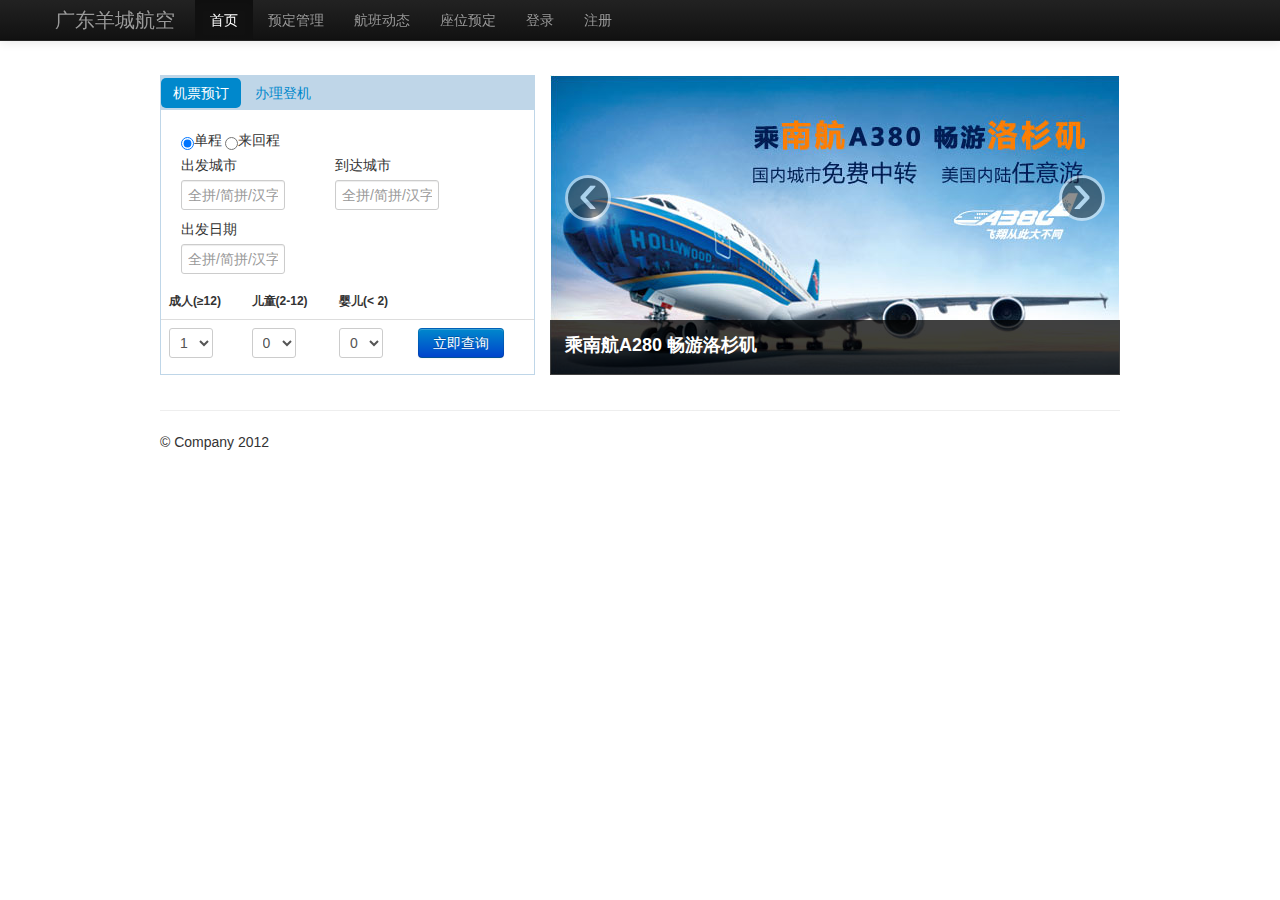
<file: index.html>
<!DOCTYPE html>
<html>
    <head>
	<meta charset="utf-8">
	<meta content="width=device-width, initial-scale=1.0" name="viewport">
	<title>广东羊城航空</title>
	<link rel="stylesheet" href="css/layout.css">
	<link rel="stylesheet" href="css/bootstrap.css">
	<style type="text/css">
		body {
			padding-top: 60px;
			padding-bottom: 40px;
		}
		.sidebar-nav {
			padding: 9px 0;
		}
	</style>
	<link rel="stylesheet" href="css/bootstrap-responsive.css">
	<!--[if lt IE 9]>
　　　　<script src="http://css3-mediaqueries-js.googlecode.com/svn/trunk/css3-mediaqueries.js"></script>
　　<![endif]-->
    </head>
    <body>
	<div class="navbar navbar-inverse navbar-fixed-top">
	    <div class="navbar-inner">
			<div class="container">
				<a class="btn btn-navbar collapsed" data-target=".nav-collapse" data-toggle="collapse">
				<span class="icon-bar"></span>
				<span class="icon-bar"></span>
				<span class="icon-bar"></span>
				</a>
				<a class="brand" href="index.html" title="广东羊城航空">广东羊城航空</a>
				<div class="nav-collapse collapse">
					<ul class="nav">
						<li  class="active">
							<a href="index.html">首页</a>
						</li>
						<li>
							<a href="reservationManage.html">预定管理</a>
						</li>
						<li>
							<a href="flightTrend.html">航班动态</a>
						</li>
						<li>
							<a href="seatReservation.html">座位预定</a>
						</li>
						<li>													
							<a data-toggle="modal" href="#logIn"  data-keyboard="true" data-backdrop="true">登录</a>
						</li>
						<li>
							<a data-toggle="modal" href="#signUp"  data-keyboard="true" data-backdrop="true">注册</a>
						</li>
					</ul>
				</div>
			</div>
		</div>
	</div>
	<div class="container addition">
		<div class="mainbox">
		<div class="tabbable">
			<ul class="nav nav-pills">
				<li class="active"><a href="#tab1" data-toggle="tab">机票预订</a></li>
				<li><a href="#tab2" data-toggle="tab">办理登机</a></li>
			</ul>
			<div class="tab-content">
				<div class="tab-pane active" id="tab1">
					<form class="form-inline">
						<label><input type="radio" name="optionsRadios" id="optionRadios1" value="option1" checked>单程</label>
						<label><input type="radio" name="optionsRadios" id="optionRadios2" value="option2">来回程</label>
					</form>
          <form class="left form">
            <label>出发城市</label>
            <input type="text" class="input-small" placeholder="全拼/简拼/汉字">
          </form>
          <form class="right form">
            <label>到达城市</label>
            <input type="text" class="input-small" placeholder="全拼/简拼/汉字">
          </form>
          <form class="left form">
            <label>出发日期</label>
            <input type="text" class="input-small" placeholder="全拼/简拼/汉字">
          </form>
          <form class="right form" id="return" style="display: none;">
            <label>回程日期</label>
            <input type="text" class="input-small" placeholder="全拼/简拼/汉字">
          </form>
          <table class="table">
            <thead>
              <tr>
                <th>成人(≥12)</th>
                <th>儿童(2-12)</th>
                <th>婴儿(&lt; 2)</th>
                <th></th>
              </tr>
            </thead>
            <tbody>
              <tr>
                <td>
                  <select class="span1">
                    <option>1</option>
                    <option>2</option>
                    <option>3</option>
                    <option>4</option>
                    <option>5</option>
                  </select>
                </td>
                <td>
                  <select class="span1">
                    <option>0</option>
                    <option>1</option>
                    <option>2</option>
                    <option>3</option>
                    <option>4</option>
                    <option>5</option>
                  </select>
                </td>
                <td>
                  <select class="span1">
                    <option>0</option>
                    <option>1</option>
                    <option>2</option>
                    <option>3</option>
                    <option>4</option>
                    <option>5</option>
                  </select>
                </td>
                <td>
                  <p>
                    <button class="btn btn-primary" type="button" onclick="window.location.href='searchResult.html'">立即查询</button>
                  </p>
                </td>
              </tr>
            </tbody>
          </table>
				</div>
				<div class="tab-pane" id="tab2">
					<form class="form-inline">
						<label><input type="radio" name="RadioGroup" id="Radios1" checked>证件号登录</label>
						<label><input type="radio" name="RadioGroup" id="Radios2" >明珠俱乐部会员</label>
						<label><input type="radio" name="RadioGroup" id="Radios3" >票号登录</label>
					</form>
          <div class="infobox" id="zhengjian">
            <label>证件号码<input class="boxes" type="text"></label>
            <label>航班号码<input class="boxes" type="text"></label>
            <label>联系手机<input class="boxes" type="text"></label>
          </div>
          <div class="infobox" id="pearl" style="display: none;">
            <label>明珠卡号<input class="boxes" type="text"></label>
            <label>明珠密码<input class="boxes" type="text"></label>
            <label>联系手机<input class="boxes" type="text"></label>
          </div>
          <div class="infobox" id="ticket" style="display: none;">
            <label>旅客姓名<input class="boxes" type="text"></label>
            <label>机票号码<input class="boxes" type="text"></label>
            <label>联系手机<input class="boxes" type="text"></label>
          </div>
          <div class="lianji">
            <label>始发城市
	            <select class="span3">
	              <option>国内</option>
	              <option>国际/地区/两岸航线</option>
	            </select>
            </label>
          </div>
          <p class="lianji">
            <button class="btn btn-primary" type="button">办理登机牌</button>
            <button class="btn btn-success" type="button">取消登机牌</button>
          </p>
				</div>
			</div>
		</div>
		<div class="showbox">
			<div id="myCarousel" class="carousel slide">
				<div class="carousel-inner">
					<div class="item active">
						<img alt="" src="ad/0.jpg">
						<div class="carousel-caption">
							<h4>乘南航A280 畅游洛杉矶</h4>
						</div>
					</div>
					<div class="item">
						<img alt="" src="ad/1.jpg">
						<div class="carousel-caption">
							<h4>南航头等舱体验季</h4>
						</div>
					</div>
					<div class="item">
						<img alt="" src="ad/2.jpg">
						<div class="carousel-caption">
							<h4>广州之路</h4>
						</div>
					</div>
					<div class="item">
						<img alt="" src="ad/3.jpg">
						<div class="carousel-caption">
							<h4>玩转国庆 享乐有道</h4>
						</div>
					</div>
				</div>
				<!-- 特殊字符和转义字符请查看  http://114.xixik.com/character/ -->
				<a class="left carousel-control" data-slide="prev" href="#myCarousel">&lsaquo;</a>
				<a class="right carousel-control" data-slide="next" href="#myCarousel">&rsaquo;</a>
			</div>
		</div>
	</div>
		    <hr>
		    <footer>
			<p>&#169; Company 2012</p>
		    </footer>
		    <!-- log in -->
			<div class="modal hide fade in" id="logIn">
				<div class="modal-header">
					<a class="close" data-dismiss="modal">×</a>
					<h3>登录</h3>
				</div>
				<div class="modal-body">
					<form class="form-horizontal">
						<fieldset>
							<div class="control-group">
								<label class="control-label" for="input01">用户名</label>
								<div class="controls">
									<input id="input01" type="text" name="" placeholder="用户名">
								</div>
							</div>
							<div class="control-group">
								<label class="control-label" for="passwd01">密码</label>
								<div class="controls">
									<input id="passwd01" type="password" name="" placeholder="密码">
								</div>
							</div>
							<div class="control-group">
								<div class="controls">
									<button class="btn btn-primary" type="submit">登录</button>
								</div>
							</div>
						</fieldset>
					</form>
				</div>
				<div class="modal-footer">
					<a href="#" class="btn" data-dismiss="modal">取消</a>
				</div>
			</div>
			<!-- Sign Up -->
			<div class="modal hide fade in" id="signUp">
				<div class="modal-header">
					<a class="close" data-dismiss="modal">×</a>
					<h3>注册</h3>
				</div>
				<div class="modal-body">
					<form class="form-horizontal">
						<fieldset>
							<div class="control-group">
								<label class="control-label" for="input02">用户名</label>
								<div class="controls">
									<input id="input02" type="text" name="" placeholder="用户名">
								</div>
							</div>
							<div class="control-group">
								<label class="control-label" for="phonename">手机号码</label>
								<div class="controls">
									<input id="phonename" type="password" name="" placeholder="手机号码">
								</div>
							</div>
							<div class="control-group">
								<label class="control-label" for="password02">密码</label>
								<div class="controls">
									<input id="password02" type="password" name="" placeholder="密码">
								</div>
							</div>
							<div class="control-group">
								<div class="controls">
									<button class="btn btn-primary" type="submit">注册</button>
								</div>
							</div>
						</fieldset>
					</form>
				</div>
				<div class="modal-footer">
					<a href="#" class="btn" data-dismiss="modal">取消</a>
				</div>
			</div>
	</div>
	    <script src="js/jquery-1.7.2.js"></script>
      	<script src="js/index.js"></script>
	    <script src="js/bootstrap.min.js"></script>
    </body>
</html>
</file>
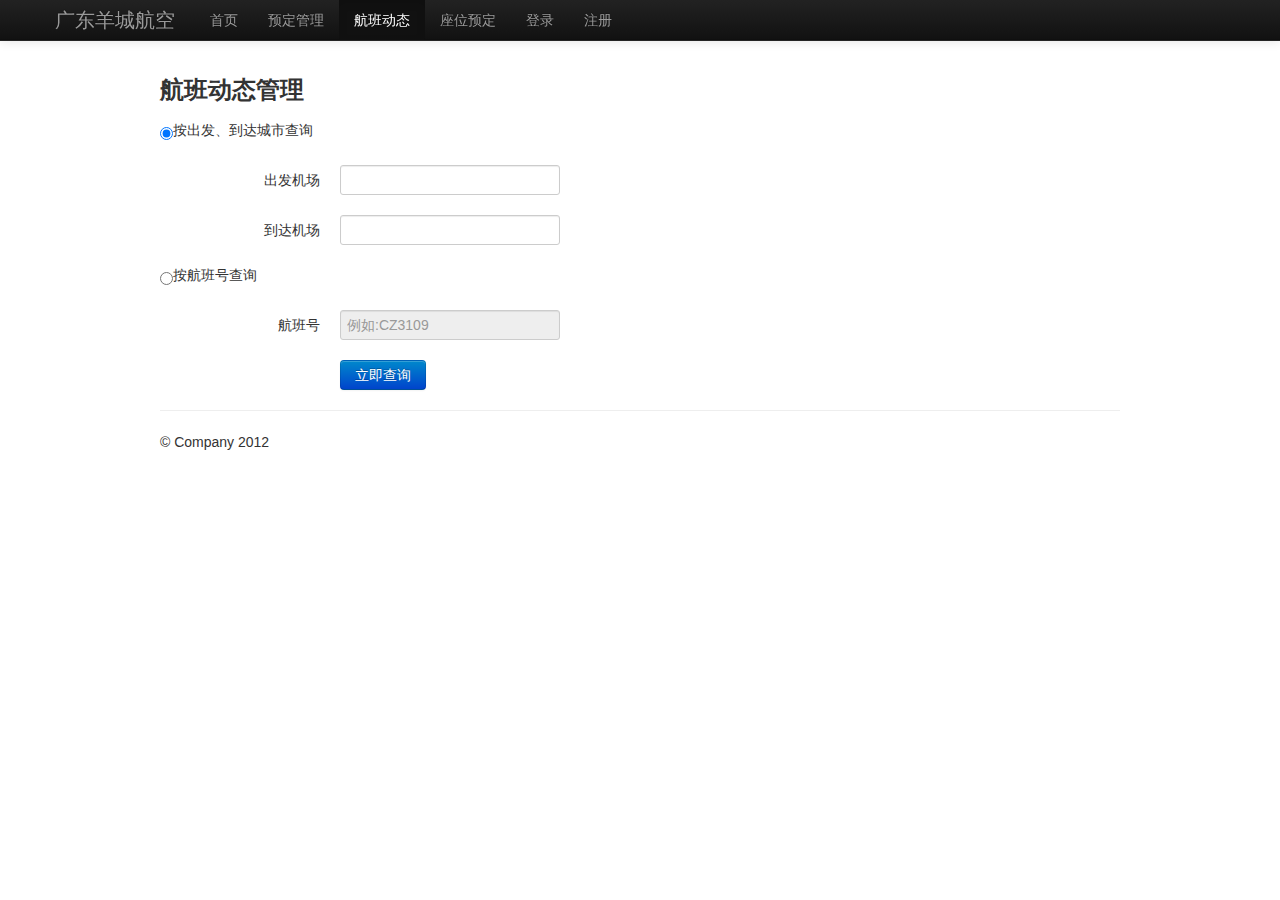
<file: flightTrend.html>
<!DOCTYPE html>
<html>
    <head>
	<meta charset="utf-8">
	<meta content="width=device-width, initial-scale=1.0" name="viewport">
	<title>广东羊城航空</title>
	<link rel="stylesheet" href="css/layout.css">
	<link rel="stylesheet" href="css/bootstrap.css">
	<style type="text/css">
		body {
			padding-top: 60px;
			padding-bottom: 40px;
		}
		.sidebar-nav {
			padding: 9px 0;
		}
	</style>
	<link rel="stylesheet" href="css/bootstrap-responsive.css">
	<!--[if lt IE 9]>
　　　　<script src="http://css3-mediaqueries-js.googlecode.com/svn/trunk/css3-mediaqueries.js"></script>
　　<![endif]-->
    </head>
    <body>
	<div class="navbar navbar-inverse navbar-fixed-top">
	    <div class="navbar-inner">
			<div class="container">
				<a class="btn btn-navbar collapsed" data-target=".nav-collapse" data-toggle="collapse">
				<span class="icon-bar"></span>
				<span class="icon-bar"></span>
				<span class="icon-bar"></span>
				</a>
				<a class="brand" href="index.html" title="广东羊城航空">广东羊城航空</a>
				<div class="nav-collapse collapse">
				<ul class="nav">
					<li>
						<a href="index.html">首页</a>
					</li>
					<li>
						<a href="reservationManage.html">预定管理</a>
					</li>
					<li class="active">
						<a href="flightTrend.html">航班动态</a>
					</li>
					<li>
						<a href="seatReservation.html">座位预定</a>
					</li>
					<li>													
						<a data-toggle="modal" href="#logIn"  data-keyboard="true" data-backdrop="true">登录</a>
					</li>
					<li>
						<a data-toggle="modal" href="#signUp"  data-keyboard="true" data-backdrop="true">注册</a>
					</li>
				</ul>
				</div>
			</div>
		</div>
	</div>
		<div class="container addition">
			<div class="motherbox">
				<h3>航班动态管理</h3>
				<div class="searchForm">
					<form id="hangbantd" class="form-horizontal" name="form1" method="post" action="flights.action">
						<div class="control-group">
							<label><input id="all" type="radio" name="choose" checked="checked" value="first">按出发、到达城市查询</label>
						</div>
						<div class="control-group">
							<label class="control-label">出发机场</label>
							<div class="controls">
								<input type="text" id="disabledInput" disabled="" name="from_city">
							</div>
						</div>
						<div class="control-group">
							<label class="control-label">到达机场</label>
							<div class="controls">
								<input type="text" id="disabledInput2" disabled="" name="to_city">
							</div>
						</div>
						<div class="control-group">
							<label><input id="single" type="radio" name="choose" value="second">按航班号查询</label>	
						</div>
						<div class="control-group">
							<label class="control-label">航班号</label>
							<div class="controls">
								<input id="disabledInput3" disabled type="text" placeholder="例如:CZ3109" name="flights_number">
							</div>
						</div>		
						<div class="control-group">
							<div class="controls">
								<button class="btn btn-primary" type="submit">立即查询</button>
							</div>
						</div>		
					</form>
				</div>		
			</div>
			<hr>
		    <footer id="footer">
				<p>&#169; Company 2012</p>
		    </footer>
			<!-- log in -->
			<div class="modal hide fade in" id="logIn">
				<div class="modal-header">
					<a class="close" data-dismiss="modal">×</a>
					<h3>登录</h3>
				</div>
				<div class="modal-body">
					<form class="form-horizontal">
						<fieldset>
							<div class="control-group">
								<label class="control-label" for="input01">用户名</label>
								<div class="controls">
									<input id="input01" type="text" name="" placeholder="用户名">
								</div>
							</div>
							<div class="control-group">
								<label class="control-label" for="passwd01">密码</label>
								<div class="controls">
									<input id="passwd01" type="password" name="" placeholder="密码">
								</div>
							</div>
							<div class="control-group">
								<div class="controls">
									<button class="btn btn-primary" type="submit">登录</button>
								</div>
							</div>
						</fieldset>
					</form>
				</div>
				<div class="modal-footer">
					<a href="#" class="btn" data-dismiss="modal">取消</a>
				</div>
			</div>
			<!-- Sign Up -->
			<div class="modal hide fade in" id="signUp">
				<div class="modal-header">
					<a class="close" data-dismiss="modal">×</a>
					<h3>注册</h3>
				</div>
				<div class="modal-body">
					<form class="form-horizontal">
						<fieldset>
							<div class="control-group">
								<label class="control-label" for="input02">用户名</label>
								<div class="controls">
									<input id="input02" type="text" name="" placeholder="用户名">
								</div>
							</div>
							<div class="control-group">
								<label class="control-label" for="phonename">手机号码</label>
								<div class="controls">
									<input id="phonename" type="password" name="" placeholder="手机号码">
								</div>
							</div>
							<div class="control-group">
								<label class="control-label" for="password02">密码</label>
								<div class="controls">
									<input id="password02" type="password" name="" placeholder="密码">
								</div>
							</div>
							<div class="control-group">
								<div class="controls">
									<button class="btn btn-primary" type="submit">注册</button>
								</div>
							</div>
						</fieldset>
					</form>
				</div>
				<div class="modal-footer">
					<a href="#" class="btn" data-dismiss="modal">取消</a>
				</div>
			</div>
		</div>
	    <script src="js/jquery-1.7.2.js"></script>
	    <script src="js/bootstrap.min.js"></script>
	    <script src="js/application.js"></script>
    </body>
</html>
</file>
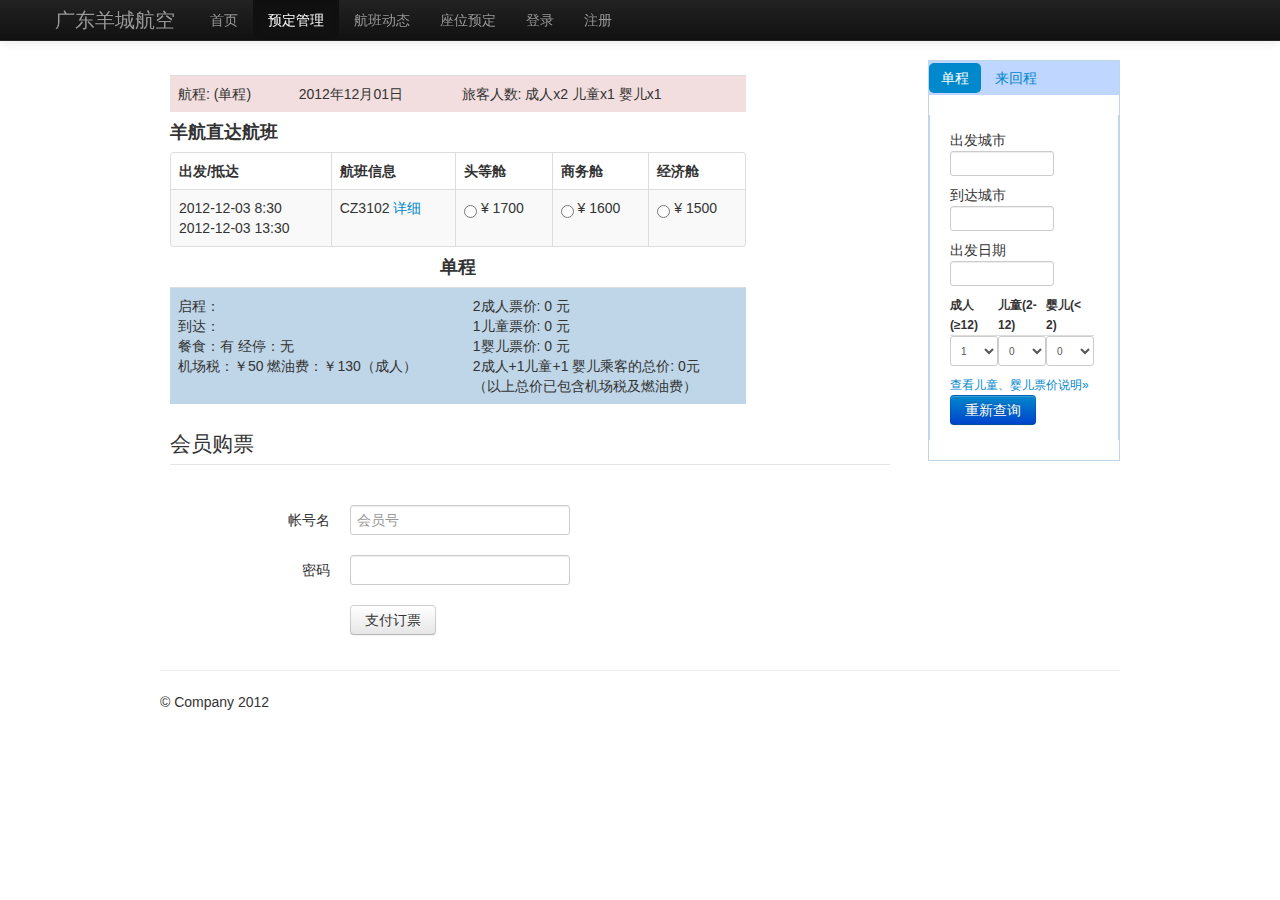
<file: searchResult.html>
<!DOCTYPE html>
<html>
    <head>
	<meta charset="utf-8">
	<meta content="width=device-width, initial-scale=1.0" name="viewport">
	<title>广东羊城航空</title>
	<link rel="stylesheet" href="css/bootstrap.css">
	<link rel="stylesheet" href="css/layout.css">
	<link rel="stylesheet" href="css/forTest.css">
	<style type="text/css">
		body {
			padding-top: 60px;
			padding-bottom: 40px;
		}
		.sidebar-nav {
			padding: 9px 0;
		}
	</style>
	<link rel="stylesheet" href="css/bootstrap-responsive.css">
	<!--[if lt IE 9]>
　　　　<script src="http://css3-mediaqueries-js.googlecode.com/svn/trunk/css3-mediaqueries.js"></script>
　　<![endif]-->
    </head>
    <body>
	<div class="navbar navbar-inverse navbar-fixed-top">
	    <div class="navbar-inner">
			<div class="container">
		    <a class="btn btn-navbar collapsed" data-target=".nav-collapse" data-toggle="collapse">
			<span class="icon-bar"></span>
			<span class="icon-bar"></span>
			<span class="icon-bar"></span>
		    </a>
		    <a class="brand" href="index.html" title="广东羊城航空">广东羊城航空</a>
			    <div class="nav-collapse collapse">
				<ul class="nav">
				    <li>
						<a href="index.html">首页</a>
					</li>
					<li  class="active">
						<a href="reservationManage.html">预定管理</a>
					</li>
					<li>
						<a href="flightTrend.html">航班动态</a>
					</li>
					<li>
						<a href="seatReservation.html">座位预定</a>
					</li>
					<li>													
						<a data-toggle="modal" href="#logIn"  data-keyboard="true" data-backdrop="true">登录</a>
					</li>
					<li>
						<a data-toggle="modal" href="#signUp"  data-keyboard="true" data-backdrop="true">注册</a>
					</li>
				</ul>
				</div>
		    </div>
	    </div>
	</div>
	    <div class="container addition">
	    	
		    <div id="icontents">
			    <div id="leftbox">
				    <div class="ncpbox newlc">
				       <table class="table">
						    <tbody>
							    <tr class="error">
								    <td>
									    <span class="luxian">
										    航程:
										    (单程)
									    </span>
								    </td>
								    <td>2012年12月01日</td>
								    <td>
									    旅客人数: 成人x2
									    儿童x1
									    婴儿x1
								    </td>
							    </tr>
						    </tbody>
					    </table>
				    </div>
				    <div id="menu_date" class="selxtimes">
				    </div>
				    <div class="oneflight">
					    <div class="zhojxc">
						    <h4>羊航直达航班</h4>
					    </div>
					    <div id="zhida" class="hplix">
						    <table class="table table-striped table-bordered table-hover">
							    <thead>
								    <tr>
									    <th>出发/抵达</th>
									    <th>航班信息</th>
									    <th>头等舱</th>
									    <th>商务舱</th>
									    <th>经济舱</th>
								    </tr>
							    </thead>
							    
							    <tbody>

								    <tr>
									    <td>
										    <div><span id="time1">2012-12-03 8:30</span></div>
										    <div><span id="time2">2012-12-03 13:30</span></div>
									    </td>
									    <td>
										    <div>
											    <span id="flight_id">CZ3102</span>
                          <a data-content="A380<br>全航程旅行时间:4小时" rel="popover" href="#" data-original-title="广州-北京" data-trigger="hover">详细</a>
										    </div>
									    </td>
									    <td>
									    	<input type="hidden" value="2" id="adult"></input>
										    <input type="hidden" value="1" id="child"></input>
										    <input type="hidden" value="1" id="baby"></input>
										    <div>
											    <span class="rad">
												    <input id="radio1" type="radio" value="1700" name="radio">
                            <label> &#165; 1700</label>
											    </span>
										    </div>
									    </td>
									    <td>
										    <div>
											    <span class="rad">
												    <input id="radio2" type="radio" value="1600" name="radio" onclick="check(this.value)">
												    <label> &#165; 1600</label>
											    </span>
										    </div>
									    </td>
									    <td>
										    <div>
											    <span class="rad">
												    <input id="radio3" type="radio" value="1500" name="radio" onclick="check(this.value)">
												    <label> &#165; 1500</label>
											    </span>
										    </div>
									    </td>
								    </tr>

							    </tbody>
								
						    </table>
						    
					    </div>
				    </div>
				    <div class="flightinx">
					    <div class="ncpbox hpinfo">
						    <table class="table">
							<caption><h4>单程</h4></caption>
							<tbody>
							    <tr class="infomation">
									<td class="noxinf">
									    <div class="shc">
									    启程：
									    <br>
									    到达：
									    <br>
									    <div class="aline"></div>
									    <span>餐食：有     经停：无</span>
									    <br>
									    <span>机场税：￥50</span>
									    <span>燃油费：￥130（成人）</span>
									    </div>
									</td>
									<td class="rightinfo">
										<div class="sxprice">
										    <div class="totalren">
											<ul>
											    <li>
											    <span class="xt">2成人票价:</span>
											    <span class="pj">
												<span class="cr">0</span>
												元
											    </span>
											    </li>
											    <li>
											    <span class="xt">1儿童票价:</span>
											    <span class="pj">
												<span class="cr">0</span>
												元
											    </span>
											    </li>
											    <li>
											    <span class="xt">1婴儿票价:</span>
											    <span class="pj">
												<span class="cr">0</span>
												元
											    </span>
											    </li>
											</ul>
										    </div>
										    <div class="totalmn">
											    <span class="xt">2成人+1儿童+1
											    	婴儿乘客的总价:</span>
											    <span class="pj redtype">
													<span id="priceCount_id">0</span>元
													<br>（以上总价已包含机场税及燃油费）
											    </span>
										    </div>
										</div>
									</td>								
							    </tr>
							</tbody>
						    </table>
						</div>
					</div>
	 				<form class="form-horizontal" action="bookingticket.action" method="post">
	 					<fieldset>
						    <legend>会员购票</legend>
						    <div class="control-group">
							<label class="control-label">帐号名</label>
							<div class="controls">
							    <input type="text" placeholder="会员号" name="vip_name"/>
							</div>
						    </div>
						    <div class="control-group">
							<label class="control-label">密码</label>
							<div class="controls">
							    <input type="password" name="vip_password"/>
							</div>
						    </div>
						    <div class="control-group">
							<div class="controls">
							    <button type="submit" class="btn">支付订票</button>
							</div>
						    </div>
					    </fieldset>
			    	</form>
		    </div>
		</div>
		<div id="rightbox">
			<form id="researchflight" action="queryticket.action" method="post" name="form">
			    <div class="">
				<ul class="nav nav-pills">
				    <li class="active"><a data-toggle="tab" href="#tab1"  >单程</a></li>
				    <li><a data-toggle="tab" href="#tab2"  >来回程</a></li>
				</ul>
				<div class="tab-content">
				    <div id="tab1" class="tab-pane active">
				    <input  type="hidden" name="ways" value="simple"/>
					    <div class="begin">
						<label>出发城市</label>
						<input class="input-small" type="text" name="from_city"/> 
					    </div>
					    <div class="arrive">
						<label>到达城市</label>
						<input class="input-small" type="text" name="to_city"/>
					    </div>
					    <div class="date">
						<label>出发日期</label>
						<input class="input-small" type="text" name="from_time"/>
					    </div>
					    <div>
						<table class="table">
						    <thead>
							<tr>
							    <th>成人(≥12)</th>
							    <th>儿童(2-12)</th>
							    <th>婴儿(&#60; 2)</th>
							</tr>
						    </thead>
						    <tbody>
							<tr>
							    <td>
								<select class="span1" name="adult_num">
								    <option>1</option>
								    <option>2</option>
								    <option>3</option>
								    <option>4</option>
								    <option>5</option>
								    <option>6</option>
								</select>
							    </td>
							    <td>
								<select class="span1" name="child_num">
								    <option>0</option>
								    <option>1</option>
								    <option>2</option>
								    <option>3</option>
								    <option>4</option>
								    <option>5</option>
								    <option>6</option>
								</select>
							    </td>
							    <td>
								<select class="span1" name="baby_num">
								    <option>0</option>
								    <option>1</option>
								    <option>2</option>
								    <option>3</option>
								    <option>4</option>
								    <option>5</option>
								    <option>6</option>
								</select>
							    </td>
							</tr>
						    </tbody>
						</table>
						<div>
						    <a data-trigger="hover" data-placement="left" data-original-title="儿童婴儿票价说明" href="#" rel="popover" data-content="开始旅行之日已满两周岁、未满12周岁的儿童按同行成人普通票价的50%付费，提供座位；无成人陪伴儿童票价另有规定。开始旅行之日未满两周岁的婴儿按同行成人普通票价的10%付费，不提供座位。每一成人旅客只能有一个婴儿享受这种票价，如需要单独占用座位时，应购买儿童票。">查看儿童、婴儿票价说明&#187;</a>
						</div>
					    </div>
					    <div class="controls">
							<button class="btn btn-primary" type="submit" >重新查询</button>
					    </div>
				    </div>
				<div id="tab2" class="tab-pane">
					    <div class="begin">
						<label>出发城市</label>
						<input class="input-small" type="text" name="from_city">
					    </div>
					    <div class="arrive">
						<label>到达城市</label>
						<input class="input-small" type="text" name="to_city">
					    </div>
					    <div class="date">
						<label>出发日期</label>
						<input class="input-small" type="text" name="from_time">
					    </div>
					    <div class="date">
						<label>达到时间</label>
						<input class="input-small" type="text" name="back_time">
					    </div>
					    <div>
						<table class="table">
						    <thead>
							<tr>
							    <th>成人(≥12)</th>
							    <th>儿童(2-12)</th>
							    <th>婴儿(&#60; 2)</th>
							</tr>
						    </thead>
						    <tbody>
							<tr>
							    <td>
								<select class="span1" name="adult_num">
								    <option>1</option>
								    <option>2</option>
								    <option>3</option>
								    <option>4</option>
								    <option>5</option>
								    <option>6</option>
								    <option>7</option>
								    <option>8</option>
								    <option>9</option>
								</select>
							    </td>
							    <td>
								<select class="span1" name="child_num">
								    <option>0</option>
								    <option>1</option>
								    <option>2</option>
								    <option>3</option>
								    <option>4</option>
								    <option>5</option>
								    <option>6</option>
								    <option>7</option>
								    <option>8</option>
								</select>
							    </td>
							    <td>
								<select class="span1" name="baby_num">
								    <option>0</option>
								    <option>1</option>
								    <option>2</option>
								    <option>3</option>
								    <option>4</option>
								    <option>5</option>
								    <option>6</option>
								    <option>7</option>
								    <option>8</option>
								</select>
							    </td>
							</tr>
						    </tbody>
						</table>
						<div>
						    <a data-trigger="hover" data-placement="left" data-original-title="儿童婴儿票价说明" href="#" rel="popover" data-content="开始旅行之日已满两周岁、未满12周岁的儿童按同行成人普通票价的50%付费，提供座位；无成人陪伴儿童票价另有规定。开始旅行之日未满两周岁的婴儿按同行成人普通票价的10%付费，不提供座位。每一成人旅客只能有一个婴儿享受这种票价，如需要单独占用座位时，应购买儿童票。">查看儿童、婴儿票价说明&#187;</a>
						</div>
					    </div>
					    <div class="controls">
						<button class="btn btn-primary" type="submit">重新查询</button>
					    </div>
				    </div>
				</div>
			    </div>
			</form>
			</div>
		<div id="footer">
			<hr>
		    <footer>
				<p>&#169; Company 2012</p>
		    </footer>
		</div>	    
		    <!-- log in -->
			<div class="modal hide fade in" id="logIn">
				<div class="modal-header">
					<a class="close" data-dismiss="modal">×</a>
					<h3>登录</h3>
				</div>
				<div class="modal-body">
					<form class="form-horizontal">
						<fieldset>
							<div class="control-group">
								<label class="control-label" for="input01">用户名</label>
								<div class="controls">
									<input id="input01" type="text" name="" placeholder="用户名">
								</div>
							</div>
							<div class="control-group">
								<label class="control-label" for="passwd01">密码</label>
								<div class="controls">
									<input id="passwd01" type="password" name="" placeholder="密码">
								</div>
							</div>
							<div class="control-group">
								<div class="controls">
									<button class="btn btn-primary" type="submit">登录</button>
								</div>
							</div>
						</fieldset>
					</form>
				</div>
				<div class="modal-footer">
					<a href="#" class="btn" data-dismiss="modal">取消</a>
				</div>
			</div>
			<!-- Sign Up -->
			<div class="modal hide fade in" id="signUp">
				<div class="modal-header">
					<a class="close" data-dismiss="modal">×</a>
					<h3>注册</h3>
				</div>
				<div class="modal-body">
					<form class="form-horizontal">
						<fieldset>
							<div class="control-group">
								<label class="control-label" for="input02">用户名</label>
								<div class="controls">
									<input id="input02" type="text" name="" placeholder="用户名">
								</div>
							</div>
							<div class="control-group">
								<label class="control-label" for="phonename">手机号码</label>
								<div class="controls">
									<input id="phonename" type="password" name="" placeholder="手机号码">
								</div>
							</div>
							<div class="control-group">
								<label class="control-label" for="password02">密码</label>
								<div class="controls">
									<input id="password02" type="password" name="" placeholder="密码">
								</div>
							</div>
							<div class="control-group">
								<div class="controls">
									<button class="btn btn-primary" type="submit">注册</button>
								</div>
							</div>
						</fieldset>
					</form>
				</div>
				<div class="modal-footer">
					<a href="#" class="btn" data-dismiss="modal">取消</a>
				</div>
			</div>
			<!-- End sign up -->
	    </div>
	    <script src="js/jquery-1.7.2.js"></script>
	    <script src="js/bootstrap.min.js"></script>
	    <script src="js/application.js"></script>
    </body>
</html>
</file>
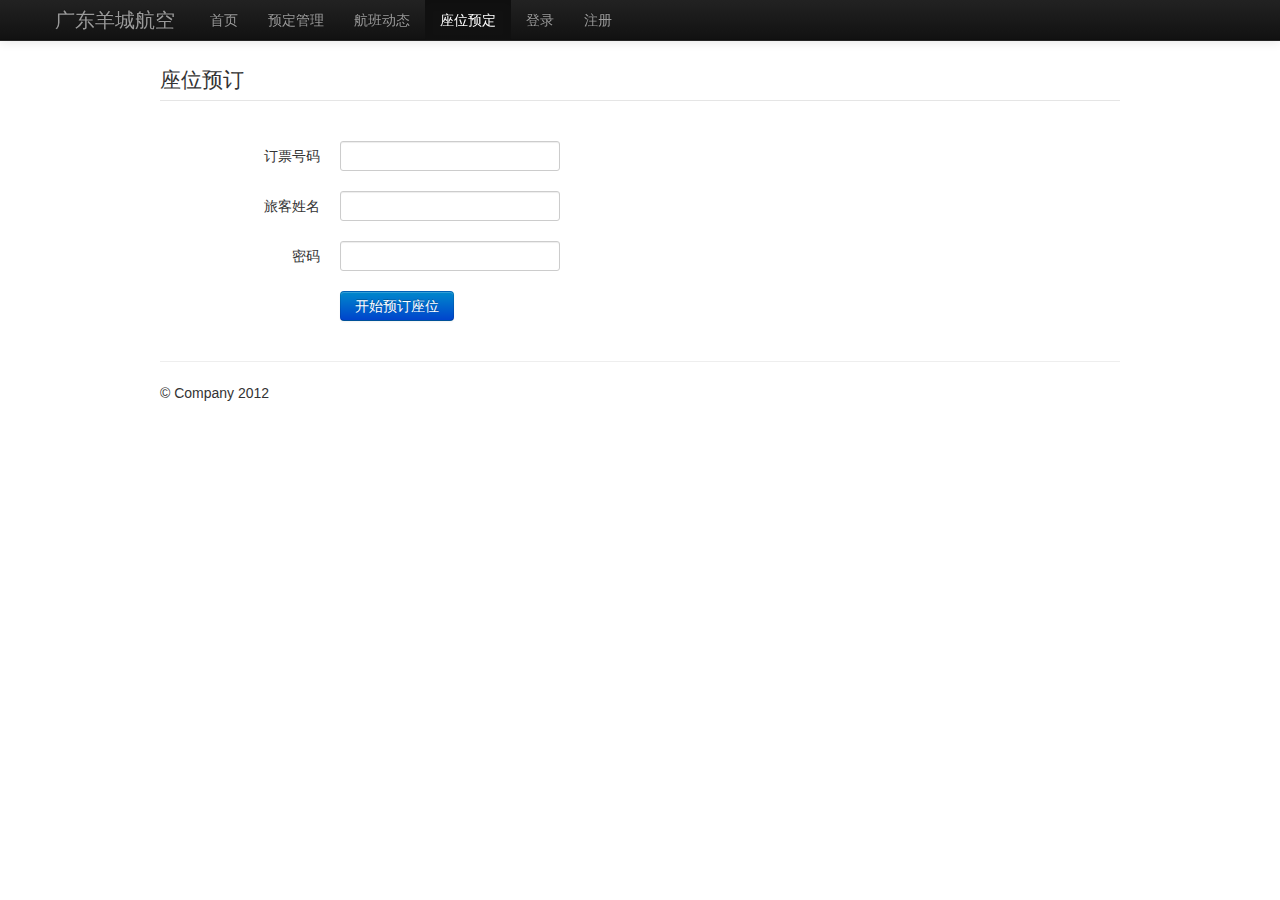
<file: seatReservation.html>
<!DOCTYPE html>
<html>
    <head>
	<meta charset="utf-8">
	<meta content="width=device-width, initial-scale=1.0" name="viewport">
	<title>广东羊城航空</title>
	<link rel="stylesheet" href="css/layout.css">
	<link rel="stylesheet" href="css/bootstrap.css">
	<style type="text/css">
		body {
			padding-top: 60px;
			padding-bottom: 40px;
		}
		.sidebar-nav {
			padding: 9px 0;
		}
	</style>
	<link rel="stylesheet" href="css/bootstrap-responsive.css">
	<!--[if lt IE 9]>
　　　　<script src="http://css3-mediaqueries-js.googlecode.com/svn/trunk/css3-mediaqueries.js"></script>
　　<![endif]-->
    </head>
    <body>
	<div class="navbar navbar-inverse navbar-fixed-top">
	    <div class="navbar-inner">
			<div class="container">
				<a class="btn btn-navbar collapsed" data-target=".nav-collapse" data-toggle="collapse">
				<span class="icon-bar"></span>
				<span class="icon-bar"></span>
				<span class="icon-bar"></span>
				</a>
				<a class="brand" href="index.html" title="广东羊城航空">广东羊城航空</a>
				<div class="nav-collapse collapse">
				<ul class="nav">
					<li>
						<a href="index.html">首页</a>
					</li>
					<li>
						<a href="reservationManage.html">预定管理</a>
					</li>
					<li>
						<a href="flightTrend.html">航班动态</a>
					</li>
					<li class="active">
						<a href="seatReservation.html">座位预定</a>
					</li>
					<li>													
						<a data-toggle="modal" href="#logIn"  data-keyboard="true" data-backdrop="true">登录</a>
					</li>
					<li>
						<a data-toggle="modal" href="#signUp"  data-keyboard="true" data-backdrop="true">注册</a>
					</li>
				</ul>
				</div>
			</div>
		</div>
	</div>
		<div class="container addition">
				<form class="form-horizontal"  method="post" action="checkticket.action">
					<fieldset>
					<legend>座位预订</legend>
					<div class="control-group">
						<label class="control-label">订票号码</label>
						<div class="controls">
							<input type="text" name="ticket_id">
						</div>	
					</div>
					<div class="control-group">
						<label class="control-label">旅客姓名</label>
						<div class="controls">
							<input type="text" name="vip_name">
						</div>
					</div>
					<div class="control-group">
						<label class="control-label">密码</label>
						<div class="controls">
							<input type="password" name="vip_password">
						</div>
					</div>								
					<div class="control-group">
						<div class="controls">
							<button class="btn btn-primary" type="submit">开始预订座位</button>
						</div>
					</div>
					</fieldset>	
				</form>
			<hr>
		    <footer id="footer">
				<p>&#169; Company 2012</p>
		    </footer>
			<!-- log in -->
			<div class="modal hide fade in" id="logIn">
				<div class="modal-header">
					<a class="close" data-dismiss="modal">×</a>
					<h3>登录</h3>
				</div>
				<div class="modal-body">
					<form class="form-horizontal">
						<fieldset>
							<div class="control-group">
								<label class="control-label" for="input01">用户名</label>
								<div class="controls">
									<input id="input01" type="text" name="" placeholder="用户名">
								</div>
							</div>
							<div class="control-group">
								<label class="control-label" for="passwd01">密码</label>
								<div class="controls">
									<input id="passwd01" type="password" name="" placeholder="密码">
								</div>
							</div>
							<div class="control-group">
								<div class="controls">
									<button class="btn btn-primary" type="submit">登录</button>
								</div>
							</div>
						</fieldset>
					</form>
				</div>
				<div class="modal-footer">
					<a href="#" class="btn" data-dismiss="modal">取消</a>
				</div>
			</div>
			<!-- Sign Up -->
			<div class="modal hide fade in" id="signUp">
				<div class="modal-header">
					<a class="close" data-dismiss="modal">×</a>
					<h3>注册</h3>
				</div>
				<div class="modal-body">
					<form class="form-horizontal">
						<fieldset>
							<div class="control-group">
								<label class="control-label" for="input02">用户名</label>
								<div class="controls">
									<input id="input02" type="text" name="" placeholder="用户名">
								</div>
							</div>
							<div class="control-group">
								<label class="control-label" for="phonename">手机号码</label>
								<div class="controls">
									<input id="phonename" type="password" name="" placeholder="手机号码">
								</div>
							</div>
							<div class="control-group">
								<label class="control-label" for="password02">密码</label>
								<div class="controls">
									<input id="password02" type="password" name="" placeholder="密码">
								</div>
							</div>
							<div class="control-group">
								<div class="controls">
									<button class="btn btn-primary" type="submit">注册</button>
								</div>
							</div>
						</fieldset>
					</form>
				</div>
				<div class="modal-footer">
					<a href="#" class="btn" data-dismiss="modal">取消</a>
				</div>
			</div>
		</div>
	    <script src="js/jquery-1.7.2.js"></script>
	    <script src="js/bootstrap.min.js"></script>
	    <script src="js/application.js"></script>
    </body>
</html>
</file>
<file: css/layout.css>
.mainbox {
	height: 300px;
	padding: 15px 0;
}
.tabbable {
	border: 1px solid #BFD6E8;
	float: left;
	height: 298px;
	width: 373px;
}
.tab-content {
  font-size: 12px;
}
.showbox {
	float: right;
	height: 300px;
	width: 570px;
}
.container.addition {
	width: 960px;
	padding: 0 5px 0 5px;
}
.nav.nav-pills {
	background: none repeat scroll 0 0 #BFD6E8;
}
.form-inline {
  padding-left: 20px;
}
.left.form {
  float: left;
  padding-left: 20px;
  margin: 0 0 0 0;
}
.right.form {
  float: left;
  padding: 0 0 0 50px;
  margin: 0 0 0 0;
}
.gruit1 {
  border-top: 1px solid #F1F1F1;
  height: 53px;
  padding: 3px 0 0 20px;
}
.grid_6 {
  height: 50px;
}
.grid_4 {
  float: left;
  width: 75px;
}
.table {
  margin: 0 0 0 0;
  width: 80%;
}
.infobox {
  margin-left: 20px;
  padding-top: 10px;
  width: 265px;
  height: 100px;
}
#zhengjian input, #pearl input, #ticket input {
  padding: 0;
}
.lianji {
  margin-left: 20px;
  padding-top: 10px;
}


@media (min-width: 768px) and (max-width: 979px) {
  .container.addition {
    width: 100%;
    padding: 0 5px 0 5px;
  }
  .tabbable {
    border: 1px solid #BFD6E8;
    float: left;
    height: 298px;
    width: 38%;
  }
  .showbox {
    float: right;
    height: 300px;
    width: 59%;
  }
}

@media (min-width: 320px) and (max-width: 767px) {
  .container.addition {
    width: 100%;
    padding: 0 5px 0 5px;
  }
  .tabbable {
    border: 1px solid #BFD6E8;
    float: left;
    height: 298px;
    width: 100%;
  }
  .showbox {
    float: left;
    clear: both;
    height: 300px;
    width: 100%;
  }
}

@media (max-width: 319px) {
  .container.addition {
    width: 100%;
    padding: 0 5px 0 5px;
  }
  .tabbable {
    border: 1px solid #BFD6E8;
    float: left;
    height: 298px;
    width: 100%;
  }
  .showbox {
    float: left;
    clear: both;
    height: 300px;
    width: 100%;
  }
}
</file>
<file: css/forTest.css>
/* left part layout */
#icontents {
    width: 740px;
    float: left;
}
#leftbox {
    line-height: 24px;
    margin: 15px 10px;
}
label {
  display: inline;
}
ul {
  list-style: none;
  margin: 0;
}
.form-horizontal {
    margin: 0 auto;
}
.infomation {
    background: #BFD6E8;
}
/* right part layout */
#rightbox {
    width: 190px;
    float: right;
    border: 1px solid #BFD6E8;
}
.nav.nav-pills {
    background: none repeat scroll 0 0 #BFD6FF;
}
.tab-content {
    font-size: 12px;
    padding: 15px 10px 15px 20px;
    border-left: 1px solid #BFD6E8;
    border-right: 1px solid #BFD6E8;
}
#tab1 .table td,#tab1 .table th,#tab2 .table td,#tab2 .table th{
    padding: 0;
    font-size: 12px;
}
#tab1 input,#tab2 input {
    height: 15px;
}
#tab1 select, #tab2 select {
  font-size: 10px;
  text-align: left;
  width: 48px;
}
.flightinx {
  margin-bottom: 20px;
}

#footer {
  clear: both;
}
</file>
